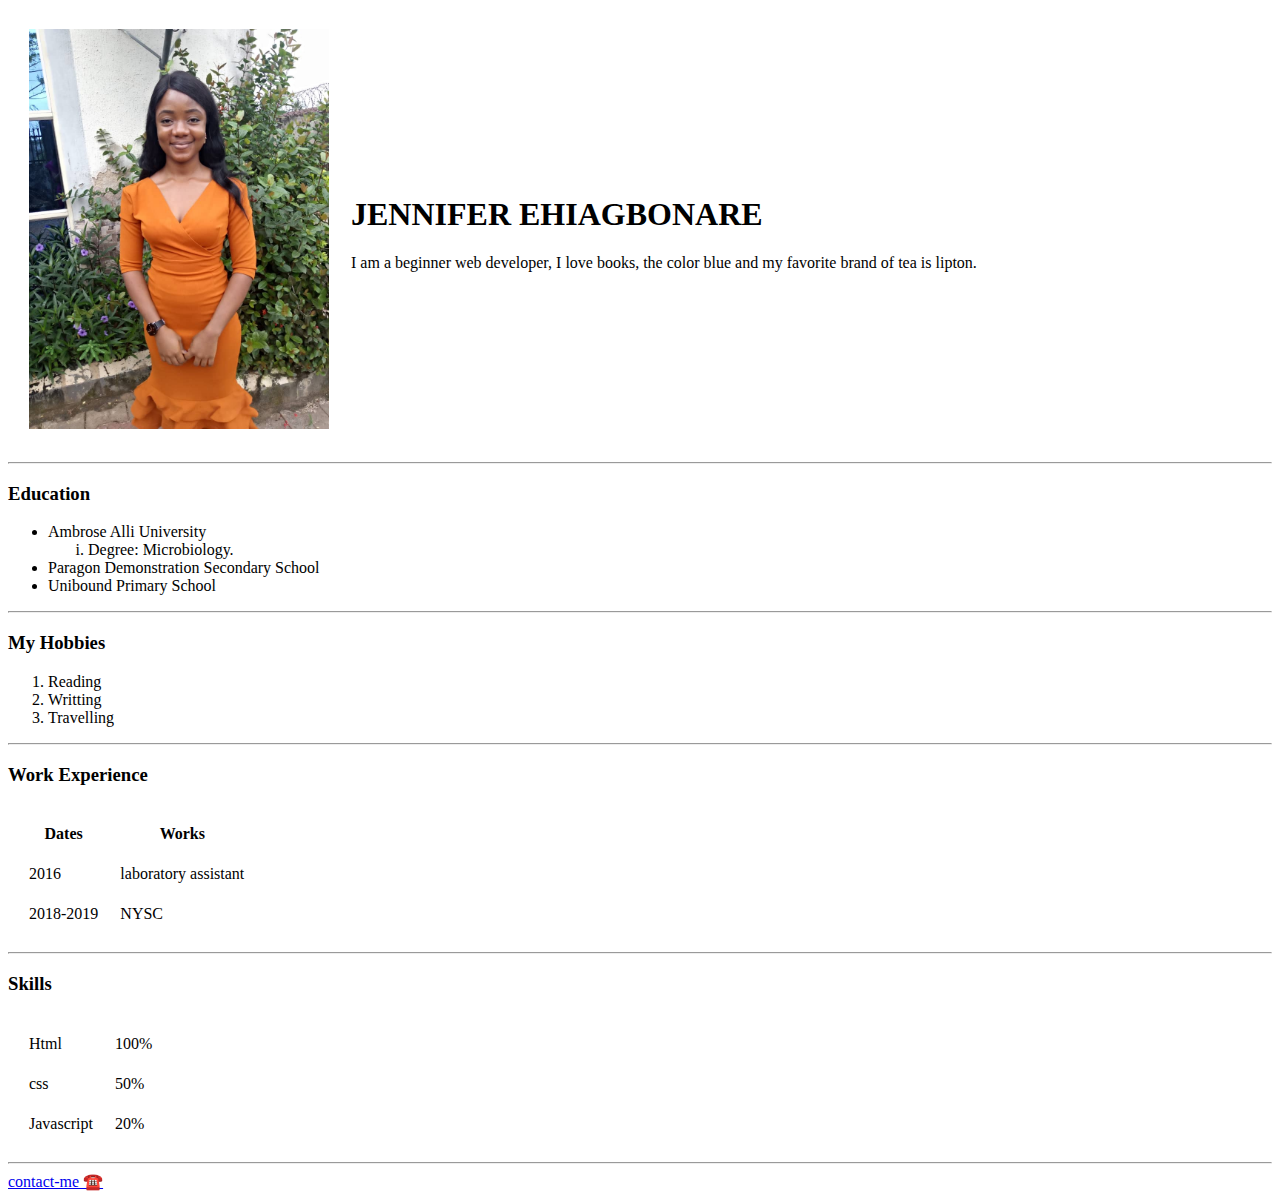
<file: index.html>
<!DOCTYPE html>
<html lang="en">

<head>
    <meta charset="UTF-8">
    <meta name="viewport" content="width=device-width, initial-scale=1.0">
    <meta name="keywords" content="html">
    <meta name="author" content="Blue">
    <title>My CV</title>
</head>

<body>
    <table cellspacing="20">
        <tr>
            <td><img src="IMG-20191110-WA0000.jpg" width="300" /></td>
            <td>
                <h1>JENNIFER EHIAGBONARE</h1>
                <p>I am a beginner web developer, I love books, the color blue and my favorite brand of tea is lipton.</p>
            </td>
        </tr>
    </table>
    <hr>
    <h3>Education</h3>
    <ul>
        <li>Ambrose Alli University<ol type="i">
                <li>Degree: Microbiology.</li>
            </ol>
        </li>
        <li>Paragon Demonstration Secondary School</li>
        <li>Unibound Primary School</li>
    </ul>
    <hr>
    <h3>My Hobbies</h3>
    <ol>
        <li>Reading</li>
        <li>Writting </a></li>
        <li>Travelling</li>
    </ol>
    <hr>
    <h3>Work Experience</h3>
    <table cellspacing="20">
        <thead>
            <th>Dates</th>
            <th>Works</th>
        </thead>
        <tr>
            <td>2016</td>
            <td>laboratory assistant</td>
        </tr>
        <tr>
            <td>2018-2019</td>
            <td>NYSC</td>
        </tr>
    </table>
    <hr>
    <h3>Skills</h3>
    <table cellspacing="20">
        <tr>
           <td>Html</td>
           <td>100%</td>
        </tr>
        <tr>
            <td>css</td>
            <td>50%</td>
        </tr>
        <tr>
            <td>Javascript</td>
            <td>20%</td>
        </tr>

    </table>
    <hr>
    <a href="contact.html">contact-me ☎️</a>
</body>

</html>
</file>
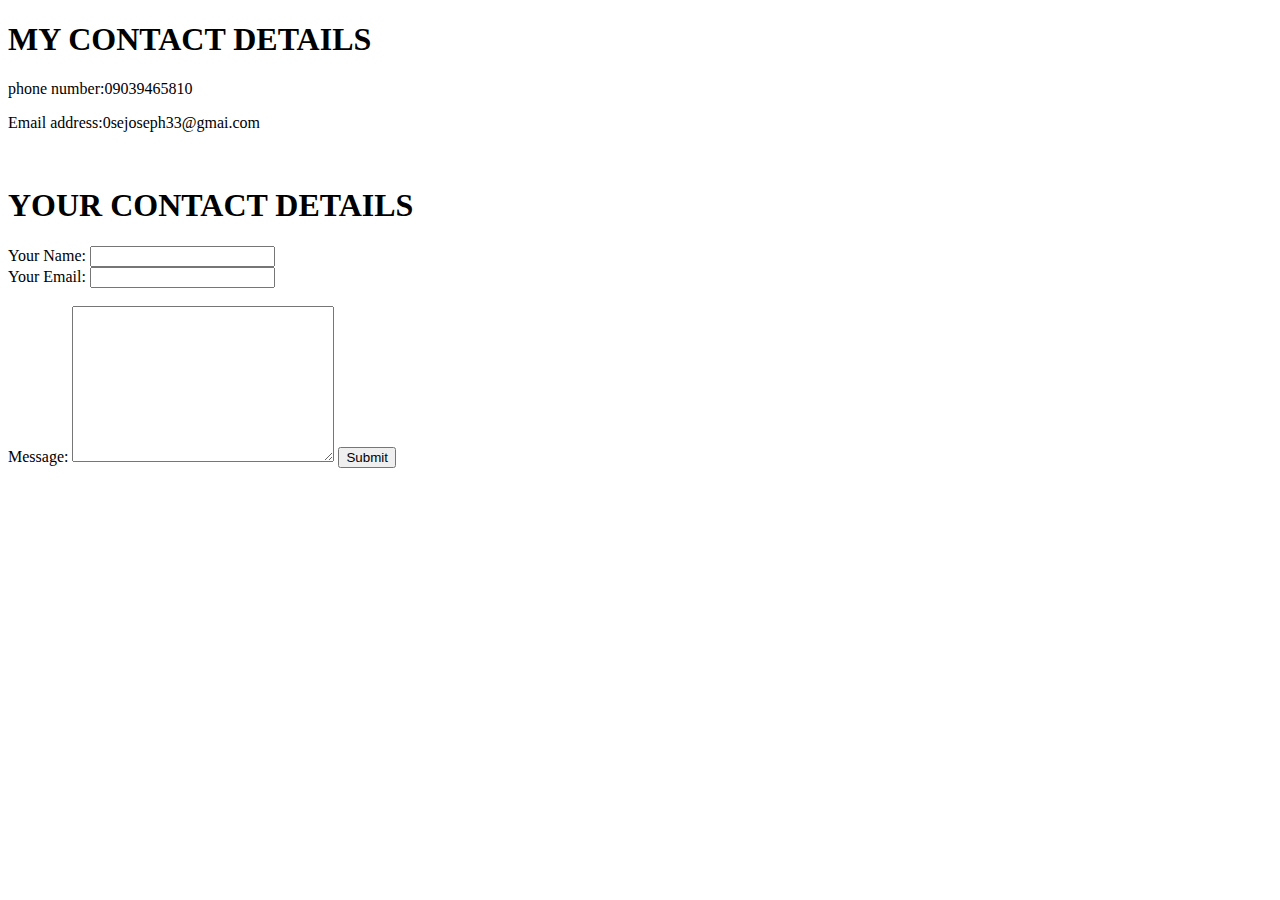
<file: contact.html>
<!DOCTYPE html>
<html lang="en">
<head>
    <meta charset="UTF-8">
    <meta name="viewport" content="width=device-width, initial-scale=1.0">
    <title>contact details</title>
</head>
<body>
    <h1>MY CONTACT DETAILS</h1>
    <P>phone number:09039465810</P>
    <p>Email address:0sejoseph33@gmai.com</p>
<br>
<h1>YOUR CONTACT DETAILS</h1>
    <form action="mailto:JenniferJoseph1@gmail.com" method="post" enctype="text/plain">
        <label>Your Name:</label>
        <input type="text" name="yourname" value="">
        <br>
        <label>Your Email:</label>
        <input type="email" name="youremail" value="">
        <br><br>
        <label>Message:</label>
        <textarea name="yourmessage" rows="10" cols="30"></textarea>
        <input type="submit" name="">
        
    </form>
</body>
</html>
</file>
